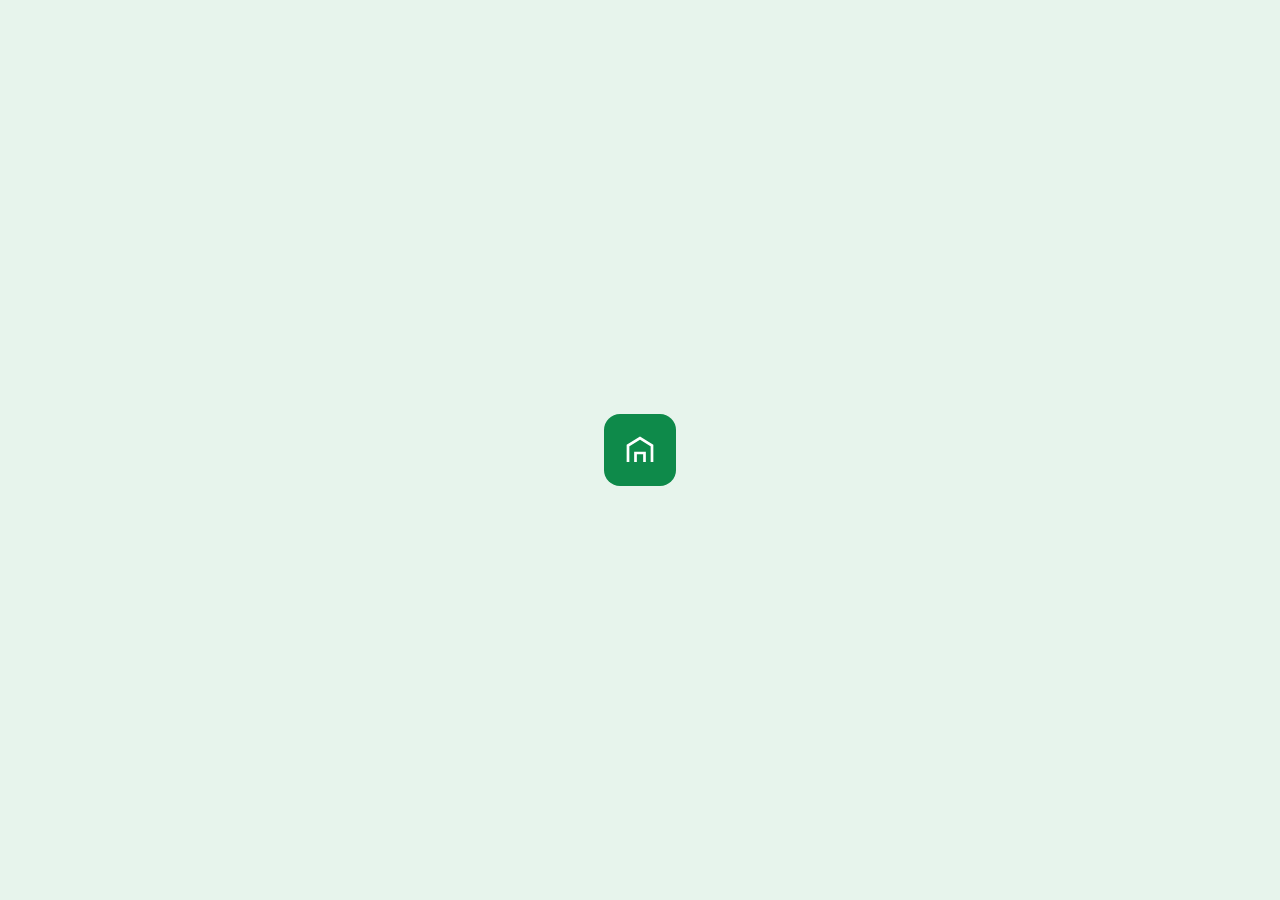
<file: frontend/desk/index.html>
<!DOCTYPE html>
<html lang="en">
<head>
    <meta charset="utf-8">
    <meta name="viewport" content="width=device-width, initial-scale=1">
    <title>Atrium</title>
    <link rel="stylesheet" href="https://fonts.googleapis.com/css2?family=Poppins:wght@400;500;600;700&display=swap">
    <link rel="stylesheet" href="app.css?v=20261101m">
</head>
<body>
    <style>
        #boot { min-height: 100vh; display: grid; place-items: center; background: #e7f4ec; margin: 0; }
        #boot > * { grid-area: 1 / 1; }
        #boot-mark, #boot-logo { width: 72px; height: 72px; border-radius: 16px; }
        #boot-mark { background: #0E8A4A; color: #fff; display: grid; place-items: center; }
        #boot-logo { object-fit: cover; }
        #boot-mark[hidden], #boot-logo[hidden] { display: none !important; }
    </style>
    <div id="boot">
        <span id="boot-mark">
            <svg width="36" height="36" viewBox="0 0 24 24" fill="none" stroke="currentColor" stroke-width="1.8" aria-hidden="true"><path d="M4 20V9l8-5 8 5v11"/><path d="M9 20v-6h6v6"/></svg>
        </span>
        <img id="boot-logo" alt="" hidden>
    </div>
    <div id="root"></div>
    <script>
        window.__atriumBoot = new Promise(function (resolve) {
            var finished = false;
            function finish() {
                if (!finished) {
                    finished = true;
                    resolve();
                }
            }
            setTimeout(finish, 4000);
            var token = localStorage.getItem('atrium-token');
            if (!token) {
                finish();
                return;
            }
            var logoUrl = new URL('../api/v1/company/logo', location.href);
            fetch(logoUrl, { headers: { Authorization: 'Bearer ' + token } })
                .then(function (response) { return response.ok ? response.blob() : null; })
                .then(function (blob) {
                    if (!blob) return;
                    var img = document.getElementById('boot-logo');
                    var mark = document.getElementById('boot-mark');
                    window.__atriumLogo = URL.createObjectURL(blob);
                    if (mark) mark.hidden = true;
                    if (img) {
                        img.src = window.__atriumLogo;
                        img.hidden = false;
                    }
                })
                .catch(function () {})
                .finally(finish);
        });
    </script>
    <script type="module" src="app.js?v=20261101m"></script>
</body>
</html>
</file>
<file: frontend/desk/app.css>
.master-form { display: flex; gap: 8px; margin: 0 0 16px; align-items: center; flex-wrap: wrap; }
.master-form input { min-width: 240px; }
.hint { display: block; margin-top: 4px; color: #667085; font-size: 12px; }
:root {
    --ink: #102018;
    --muted: #5c6b63;
    --line: #d5e4db;
    --surface: #fff;
    --bg: #e7f4ec;
    --primary: #0E8A4A;
    --primary-soft: #C8F5DC;
    --success: #059669;
    --success-soft: #D1FAE5;
    --warning: #F59E0B;
    --warning-soft: #FEF3C7;
    --danger: #E11D48;
    --danger-soft: #FFE4E6;
    --info: #2563EB;
    --info-soft: #DBEAFE;
    --violet: #7C3AED;
}
* { box-sizing: border-box; }
body { margin: 0; font-family: Poppins, "Segoe UI", sans-serif; font-size: 14px; line-height: 1.5; color: var(--ink); background: var(--bg); }
button, input, textarea, select { font: inherit; }
button { cursor: pointer; }
h1, h2, h3, p { margin: 0; }
.login-split { min-height: 100vh; display: grid; grid-template-columns: 1.1fr .9fr; }
.login-hero { background: linear-gradient(160deg, #1F6B4A, #143D2C); color: #fff; display: flex; flex-direction: column; justify-content: flex-end; padding: 56px; }
.login-hero h1 { font-size: 36px; font-weight: 600; margin: 8px 0; color: #fff; }
.login-hero p { max-width: 36ch; color: rgba(255,255,255,.8); }
.login { display: grid; place-items: center; padding: 32px; background: var(--bg); }
.card { width: min(420px, 100%); background: var(--surface); border-radius: 8px; padding: 28px; box-shadow: 0 1px 2px rgba(56, 65, 74, .15); }
.stack { display: flex; flex-direction: column; gap: 12px; }
label { display: flex; flex-direction: column; gap: 6px; font-size: 13px; color: var(--muted); }
input, textarea, select { border: 1px solid var(--line); border-radius: 4px; padding: 10px 12px; background: #fff; color: var(--ink); }
textarea { min-height: 160px; font-family: ui-monospace, Consolas, monospace; font-size: 12px; }
.primary, .ghost, .danger { border-radius: 4px; padding: 8px 14px; border: 1px solid transparent; }
.primary { background: var(--primary); color: #fff; }
.ghost { background: #fff; border-color: var(--line); color: var(--ink); }
.danger { background: #d12b3a; color: #fff; border-color: #d12b3a; }
.error { color: var(--danger); font-size: 13px; }
.ok-line { color: #1F6B4A; font-size: 13px; }
.shell { display: grid; grid-template-columns: 260px 1fr; min-height: 100vh; }
.sidebar { background: #fff; border-right: 1px solid #e6ebe6; position: sticky; top: 0; height: 100vh; display: flex; flex-direction: column; overflow: hidden; }
.nav-scroll { flex: 1; overflow: auto; padding: 14px 12px 8px; }
.nav-group { margin: 0 0 16px; }
.sidebar .nav-pin, .sidebar .sign-out { flex: none; margin: 0; border: 0; border-top: 1px solid #eef1f6; border-radius: 0; min-height: 48px; background: #fff; color: #111; font-weight: 600; }
.sidebar .sign-out { min-height: 52px; }
.brand { display: flex; gap: 12px; align-items: center; padding: 18px 16px; border-bottom: 1px solid #eef1f6; flex: none; }
.brand-mark, .brand-logo { width: 36px; height: 36px; border-radius: 8px; object-fit: cover; flex: none; }
.brand-mark { background: var(--primary); color: #fff; display: grid; place-items: center; font-weight: 700; font-size: 16px; }
.brand strong { display: block; font-size: 16px; line-height: 1.2; }
.brand em { color: var(--primary); font-style: normal; font-size: 13px; }
.nav-label { margin: 0 10px 6px; font-size: 11px; letter-spacing: .08em; text-transform: uppercase; color: var(--primary); font-weight: 700; }
.sidebar button { width: 100%; text-align: left; background: transparent; color: #111; border: 0; border-radius: 8px; min-height: 38px; padding: 8px 12px; display: flex; gap: 8px; align-items: center; }
.sidebar button.active { background: #E6F2EB; color: var(--primary); font-weight: 650; box-shadow: inset 3px 0 0 var(--primary); }
.sidebar button:hover { background: #f3f6f9; }
.sidebar button.active:hover { background: var(--primary-soft); }
.workspace { min-width: 0; display: flex; flex-direction: column; }
.topbar { height: 70px; background: #fff; border-bottom: 1px solid var(--line); display: flex; align-items: center; justify-content: space-between; padding: 0 24px; position: sticky; top: 0; z-index: 2; }
.crumb { color: var(--muted); font-size: 12px; margin-bottom: 2px; }
.topbar h1 { font-size: 16px; font-weight: 600; }
.top-tools { display: flex; align-items: center; gap: 12px; }
.search { width: 220px; background: #f3f6f9; border-color: transparent; border-radius: 20px; }
.icon-btn { width: 36px; height: 36px; border-radius: 50%; border: 0; background: #f3f6f9; color: var(--ink); position: relative; }
.dot { position: absolute; top: 7px; right: 7px; width: 7px; height: 7px; border-radius: 50%; background: var(--danger); }
.user-pill { display: flex; align-items: center; gap: 8px; }
.user-pill em { display: block; color: var(--muted); font-style: normal; font-size: 12px; }
.avatar, .avatar.sm { width: 36px; height: 36px; border-radius: 50%; background: var(--primary-soft); color: var(--primary); display: grid; place-items: center; font-weight: 600; }
.avatar.sm { width: 28px; height: 28px; font-size: 12px; }
.main { padding: 24px; }
.page-head { display: flex; justify-content: space-between; gap: 12px; align-items: flex-end; margin-bottom: 16px; }
.lede { margin: 6px 0 0; color: var(--muted); font-size: 13px; }
.stats { display: grid; grid-template-columns: repeat(4, minmax(0, 1fr)); gap: 16px; margin-bottom: 16px; }
.stat, .panel { background: #fff; border-radius: 4px; box-shadow: 0 1px 2px rgba(56, 65, 74, .15); }
.stat { display: flex; gap: 14px; align-items: flex-start; padding: 18px; }
.stat-icon { width: 42px; height: 42px; border-radius: 8px; display: grid; place-items: center; flex: none; }
.stat-icon.primary { background: var(--primary-soft); color: var(--primary); }
.stat-icon.success { background: var(--success-soft); color: var(--success); }
.stat-icon.warning { background: var(--warning-soft); color: #c48a12; }
.stat-icon.info { background: var(--info-soft); color: var(--info); }
.stat-label { color: var(--muted); font-size: 12px; letter-spacing: .04em; text-transform: uppercase; font-weight: 500; }
.stat h3 { font-size: 24px; margin: 6px 0; font-weight: 600; }
.badge { display: inline-flex; align-items: center; border-radius: 4px; padding: 2px 6px; font-size: 11px; font-weight: 600; }
.badge.up { background: var(--success-soft); color: var(--success); }
.badge.down { background: var(--danger-soft); color: var(--danger); }
.badge.soft { background: var(--primary-soft); color: var(--primary); }
.stat small, .muted { color: var(--muted); font-size: 12px; }
.dash-split { display: grid; grid-template-columns: 1.7fr .9fr; gap: 16px; margin-bottom: 16px; }
.panel { padding: 18px 18px 8px; }
.panel-head { display: flex; justify-content: space-between; align-items: center; gap: 12px; margin-bottom: 12px; }
.panel-head h2 { font-size: 15px; font-weight: 600; }
.tabs { display: flex; gap: 6px; }
.tabs span { background: #f3f6f9; color: var(--muted); border-radius: 4px; padding: 3px 8px; font-size: 11px; font-weight: 600; }
.tabs span.on { background: var(--primary); color: #fff; }
.balance-row { display: grid; grid-template-columns: 1fr auto auto; gap: 12px; align-items: center; padding: 12px 0; border-top: 1px solid var(--line); font-size: 13px; }
.balance-row button { border: 0; background: transparent; color: var(--primary); font-weight: 600; }
.area { width: 100%; height: auto; display: block; }
.rate { display: grid; place-items: center; padding: 12px 0 20px; }
.rate svg { width: 160px; }
.rate text { font-family: Poppins, sans-serif; }
.table-card { padding-bottom: 0; overflow: auto; max-height: 440px; }
table, .grid-table { width: 100%; border-collapse: separate; border-spacing: 0; font-size: 13px; }
th, td { text-align: left; padding: 12px 14px; border-bottom: 1px solid var(--line); vertical-align: middle; }
th { color: #495057; font-size: 11px; font-weight: 600; letter-spacing: .04em; text-transform: uppercase; background: #f3f6f9; position: sticky; top: 0; z-index: 1; }
tr.active, tr.picked { background: #eef2fb; }
tr:hover td { background: #f8f9fc; }
.sheet { padding: 0; overflow: hidden; }
.sheet .panel-head { margin: 0; padding: 14px 16px; border-bottom: 1px solid var(--line); }
.sheet .lede { margin-top: 4px; }
.check { width: 46px; text-align: center; }
.check input { width: 16px; height: 16px; accent-color: var(--primary); }
.filters { display: flex; flex-wrap: wrap; gap: 8px; align-items: center; padding: 12px 16px; border-bottom: 1px solid var(--line); background: #fafbfc; }
.filters input, .filters select { width: auto; min-width: 140px; background: #fff; }
.filters .grow { flex: 1; min-width: 180px; }
.bulk { display: flex; align-items: center; gap: 8px; padding: 10px 16px; background: #eef2fb; border-bottom: 1px solid #d9e1f5; font-size: 13px; }
.bulk span { margin-right: auto; font-weight: 600; }
.who { display: flex; align-items: center; gap: 8px; }
.deal { display: flex; justify-content: space-between; gap: 12px; padding: 12px 0; border-top: 1px solid var(--line); }
.deal strong { display: block; }
.task { display: flex; gap: 10px; padding: 12px 0; border-top: 1px solid var(--line); }
.task i { width: 8px; height: 8px; border-radius: 50%; background: var(--warning); margin-top: 6px; flex: none; }
.bars { display: flex; flex-direction: column; gap: 10px; padding-bottom: 12px; }
.bar-line { display: grid; grid-template-columns: 110px 1fr auto; gap: 8px; align-items: center; font-size: 13px; }
.track { height: 6px; background: #f3f6f9; border-radius: 99px; }
.track b { display: block; height: 100%; border-radius: 99px; background: var(--primary); }
.kpis, .grid { display: grid; gap: 16px; }
.grid { grid-template-columns: 280px 1fr; align-items: start; }
.list { display: flex; flex-direction: column; gap: 4px; max-height: calc(100vh - 180px); overflow: auto; }
.list button { text-align: left; }
.list button small { display: block; color: var(--muted); font-weight: 400; }
.method { font-size: 11px; font-weight: 700; color: var(--primary); }
pre { white-space: pre-wrap; word-break: break-word; background: #212529; color: #f3f6f9; border-radius: 4px; padding: 12px; font-size: 12px; }
.row-actions { display: flex; gap: 8px; flex-wrap: wrap; margin: 12px 0; }
td.row-actions { margin: 0; align-items: center; }
.toolbar { display: flex; flex-wrap: wrap; gap: 10px; align-items: center; margin: 0 0 16px; }
.module-list { display: flex; flex-direction: column; }
.modal-card { width: min(760px, 100%); max-height: 88vh; overflow: auto; }
.confirm-card { width: min(440px, 100%); }
.confirm-card .form-grid { grid-template-columns: 1fr; }
.dosix { display: grid; grid-template-columns: 340px minmax(0, 1fr); gap: 16px; align-items: start; }
.dosix-main { display: grid; grid-template-columns: repeat(12, minmax(0, 1fr)); gap: 16px; min-width: 0; }
.span-7 { grid-column: span 7; }
.span-5 { grid-column: span 5; }
.span-12 { grid-column: span 12; }
.span-8 { grid-column: span 8; }
.span-4 { grid-column: span 4; }
.schedule { position: sticky; top: 86px; max-height: calc(100vh - 110px); overflow: auto; }
.day-strip { display: flex; gap: 8px; overflow: auto; padding-bottom: 8px; }
.day-chip { min-width: 46px; border: 1px solid #eef0f2; background: #f3f6f9; border-radius: 6px; padding: 8px 6px; text-align: center; color: var(--ink); }
.day-chip strong { display: block; font-size: 14px; }
.day-chip span { display: block; font-size: 11px; color: var(--muted); }
.day-chip.on { background: var(--primary); border-color: var(--primary); color: #fff; }
.day-chip.on span { color: rgba(255,255,255,.75); }
.agenda-count { font-size: 15px; font-weight: 600; margin: 12px 0 14px; }
.timeline { list-style: none; margin: 0; padding: 0 0 8px; }
.timeline li { position: relative; padding: 0 0 16px 28px; }
.timeline li::before { content: ""; position: absolute; left: 6px; top: 14px; bottom: 0; width: 2px; background: #d7def8; }
.timeline li:last-child::before { display: none; }
.timeline .node { position: absolute; left: 0; top: 2px; width: 14px; height: 14px; border-radius: 50%; border: 2px solid #b7c0ea; background: #fff; z-index: 1; }
.when { margin: 0 0 8px; color: var(--muted); font-size: 12px; }
.slot-card, .slot-empty { border: 1px solid #eef0f3; border-radius: 8px; background: #fff; }
.slot-card { display: flex; gap: 12px; align-items: center; padding: 10px 12px; }
.slot-card strong { display: block; font-size: 14px; font-weight: 600; }
.slot-card .muted { margin-top: 2px; }
.slot-empty { min-height: 72px; display: grid; place-items: center; color: var(--muted); font-size: 14px; }
.slot-avatar { width: 40px; height: 40px; border-radius: 50%; display: grid; place-items: center; font-size: 12px; font-weight: 600; flex: none; }
.slot-avatar.info { background: #e5f4fb; color: #299cdb; }
.slot-avatar.primary { background: var(--primary-soft); color: var(--primary); }
.slot-avatar.secondary { background: #eef1f6; color: #74788d; }
.slot-avatar.success { background: var(--success-soft); color: var(--success); }
.metrics { display: grid; grid-template-columns: repeat(3, minmax(0, 1fr)); gap: 16px; }
.metric { background: #fff; border: 0; border-radius: 6px; box-shadow: 0 1px 2px rgba(56, 65, 74, .15); padding: 16px; text-align: left; color: inherit; min-width: 0; }
.metric-icon { width: 46px; height: 46px; border-radius: 6px; display: grid; place-items: center; }
.metric-icon.info { background: var(--info-soft); color: var(--info); }
.metric-icon.primary { background: var(--primary-soft); color: var(--primary); }
.metric-icon.warning { background: var(--warning-soft); color: #c48a12; }
.metric-icon.danger { background: var(--danger-soft); color: var(--danger); }
.metric-icon.secondary { background: #eef0f4; color: #6c757d; }
.metric-icon.success { background: var(--success-soft); color: var(--success); }
.metric h3 { font-size: 22px; margin: 14px 0 2px; font-weight: 600; line-height: 1.2; overflow-wrap: anywhere; }
.metric h3.compact { font-size: 16px; }
.metric p { margin: 0; color: var(--muted); font-size: 13px; }
.tall { min-height: 100%; display: flex; flex-direction: column; }
.linkish { border: 0; background: transparent; color: var(--primary); font-weight: 500; padding: 0; }
.heat { display: grid; grid-template-columns: 52px repeat(7, minmax(0, 1fr)); gap: 6px; align-items: center; padding-bottom: 8px; }
.heat-row { display: contents; }
.heat-head, .heat-label { font-size: 11px; color: var(--muted); text-align: center; }
.heat-head b { display: block; color: var(--ink); font-size: 12px; }
.heat-label { text-align: right; }
button.heat-cell { height: 22px; border-radius: 4px; border: 0; padding: 0; width: 100%; cursor: pointer; }
.heat-modal .filter-box { display: flex; flex-direction: column; max-height: calc(100vh - 48px); }
.heat-modal .filter-body { overflow-y: auto; min-height: 0; }
.heat-pop article { border: 1px solid #e6ebe6; border-radius: 8px; padding: 10px 12px; }
.heat-pop strong, .heat-pop em, .heat-pop p { display: block; }
.heat-pop em, .heat-pop p { color: var(--muted); font-style: normal; font-size: 12px; font-weight: 400; margin: 2px 0 0; }
.company-strip { display: flex; gap: 12px; align-items: center; margin: 0 0 12px; }
.company-strip img, .company-strip .brand-mark, .logo-preview { width: 48px; height: 48px; border-radius: 8px; object-fit: cover; }
.logo-preview { width: 72px; height: 72px; border: 1px solid #c9d5cc; }
.company-strip p { margin: 2px 0 0; color: var(--muted); font-size: 13px; font-weight: 400; }
.form-grid .company-strip { grid-column: span 2; margin: 0; }
.heat-note { padding-bottom: 12px; }
.pager { display: flex; justify-content: space-between; align-items: center; gap: 12px; padding: 8px 0 12px; }
.pager div { display: flex; gap: 6px; }
.pager .on { background: var(--primary); color: #fff; border-color: var(--primary); }
.pipe { margin-bottom: 14px; }
.pipe div { display: flex; justify-content: space-between; font-size: 13px; margin-bottom: 6px; }
.track b.primary { background: var(--primary); }
.track b.warning { background: var(--warning); }
.track b.success { background: var(--success); }
.person, .stock { display: flex; align-items: center; gap: 10px; padding: 8px 0; border-top: 1px solid var(--line); min-width: 0; }
.person div { min-width: 0; flex: 1; }
.person strong, .person p, .stock span { overflow: hidden; text-overflow: ellipsis; white-space: nowrap; }
.person p { margin: 0; }
.person .badge { margin-left: auto; flex: none; }
.chip { width: 28px; height: 28px; border-radius: 50%; display: grid; place-items: center; color: #fff; font-size: 12px; font-weight: 600; flex: none; }
.chip.danger { background: var(--danger); }
.chip.primary { background: var(--primary); }
.chip.warning { background: var(--warning); color: #3d2e08; }
.chip.info { background: var(--info); }
.chip.success { background: var(--success); }
.chip.secondary { background: #878a99; }
.stock span { flex: 1; }
.reports { display: flex; flex-direction: column; gap: 12px; }
.page-head h2 { font-size: 18px; font-weight: 600; }
.filter { width: 220px; background: #f3f6f9; border-color: transparent; border-radius: 20px; }
.report-tables { display: flex; flex-direction: column; gap: 16px; }
.pie-wrap { display: flex; gap: 16px; align-items: center; padding-bottom: 8px; }
.pie { width: 150px; height: 150px; flex: none; }
.pie-wrap ul { list-style: none; margin: 0; padding: 0; flex: 1; display: flex; flex-direction: column; gap: 6px; font-size: 13px; }
.pie-wrap li { display: flex; gap: 8px; align-items: center; }
.pie-wrap i { width: 8px; height: 8px; border-radius: 50%; flex: none; }
.pie-wrap strong { margin-left: auto; }
.funnel { display: flex; flex-direction: column; align-items: center; gap: 8px; padding-bottom: 12px; }
.funnel-step { width: 100%; display: flex; justify-content: center; }
.funnel-step span { color: #fff; border-radius: 4px; padding: 8px 12px; font-size: 13px; display: flex; justify-content: space-between; gap: 12px; }
.status-funnel { list-style: none; margin: 0; padding: 0 0 8px; display: flex; flex-direction: column; gap: 10px; }
.status-funnel li { display: grid; grid-template-columns: minmax(92px, 1.15fr) minmax(72px, 1.3fr) auto; gap: 8px; align-items: center; min-width: 0; }
.status-funnel span { font-size: 13px; line-height: 1.3; overflow: hidden; text-overflow: ellipsis; white-space: nowrap; }
.status-funnel b { display: block; height: 10px; border-radius: 99px; background: #e7eee9; overflow: hidden; }
.status-funnel i { display: block; height: 100%; border-radius: 99px; background: #1F6B4A; }
.status-funnel i.stop { background: #f06548; }
.status-funnel strong { font-size: 13px; font-weight: 650; white-space: nowrap; text-align: right; }
.status-funnel em { margin-left: 6px; font-style: normal; font-weight: 500; font-size: 12px; color: var(--muted); }
.vbars { display: flex; align-items: flex-end; gap: 12px; min-height: 150px; overflow: auto; padding-bottom: 12px; }
.vbar { min-width: 72px; display: flex; flex-direction: column; align-items: center; justify-content: flex-end; gap: 4px; }
.vbar span { width: 28px; border-radius: 4px 4px 0 0; }
.vbar em, .vbar strong { font-style: normal; font-size: 12px; }
.vbar em { color: var(--muted); text-align: center; }
.hbars { display: flex; flex-direction: column; gap: 10px; padding-bottom: 12px; }
.hrow { display: grid; grid-template-columns: 140px 1fr; gap: 10px; align-items: center; font-size: 13px; }
.hrow div { display: flex; flex-direction: column; gap: 3px; }
.hrow b { display: block; height: 7px; border-radius: 99px; }
.glegend { display: flex; flex-wrap: wrap; gap: 12px; font-size: 12px; color: var(--muted); margin-bottom: 4px; }
.glegend i { display: inline-block; width: 8px; height: 8px; border-radius: 50%; margin-right: 4px; }
@media (max-width: 1400px) {
    .span-7, .span-5 { grid-column: span 12; }
}
@media (max-width: 1200px) {
    .stats, .dash-split, .dosix { grid-template-columns: 1fr; }
    .span-8, .span-4, .span-7, .span-5 { grid-column: span 12; }
    .schedule { position: static; max-height: 640px; }
}
@media (max-width: 900px) {
    .shell, .login-split, .stats, .dash-split, .grid, .dosix, .lead-page, .attend-layout, .site-split, .metric-grid, .chip-picks, .activity-filters { grid-template-columns: 1fr; }
    .sidebar, .schedule, .attend-today { position: static; height: auto; max-height: none; }
    .search { display: none; }
    .metrics { grid-template-columns: 1fr 1fr; }
}
.who i { width: 28px; height: 28px; border-radius: 50%; display: grid; place-items: center; color: #fff; font-style: normal; font-size: 11px; font-weight: 700; }
.form-card { background: #fff; border: 1px solid #e6ebe6; border-radius: 12px; padding: 16px; }
.form-grid { display: grid; grid-template-columns: 1fr 1fr; gap: 12px; }
.field { display: flex; flex-direction: column; gap: 6px; font-size: 13px; font-weight: 600; }
.span-2 { grid-column: span 2; }
.modal-back { position: fixed; inset: 0; z-index: 30; background: rgba(17, 24, 39, .35); display: grid; place-items: center; padding: 24px; }
.heat-modal { z-index: 80; }
.filter-box, .xcrm { background: #fff; border-radius: 12px; }
.filter-box { width: min(420px, 100%); }
.filter-box.wide { width: min(980px, 100%); }
.filter-box header, .filter-box footer { display: flex; justify-content: space-between; align-items: center; padding: 16px; }
.filter-x { border: 0; background: transparent; font-size: 22px; }
.filter-body { display: grid; gap: 12px; padding: 16px; }
.board { background: #fff; border: 1px solid #e3e8e4; border-radius: 16px; padding: 12px; }
.board-head, .board-tools, .card-head { display: flex; justify-content: space-between; gap: 12px; align-items: center; flex-wrap: wrap; }
.counts, .site-tabs, .activity-tabs, .filter-chips { display: flex; gap: 8px; flex-wrap: wrap; align-items: center; }
.counts button, .site-tabs button, .activity-tabs button, .filter-by { border: 1px solid #e3e8e4; background: #fff; border-radius: 999px; padding: 6px 10px; font-weight: 650; }
.counts button.on, .site-tabs button.on, .activity-tabs button.on { background: var(--primary); color: #fff; border-color: var(--primary); }
.filter-chip { background: var(--primary-soft); color: var(--primary); border-radius: 999px; padding: 4px 8px; font-size: 12px; font-weight: 650; }
.filter-chip button { border: 0; background: transparent; color: var(--primary); }
.board-table { width: 100%; border-collapse: collapse; background: #fff; font-size: 13px; }
.state, .tag { display: inline-block; border-radius: 999px; padding: 3px 8px; font-size: 11px; font-weight: 700; }
.state.scheduled, .tag.warn { background: #fff4df; color: #b58105; }
.state.completed, .tag.ok { background: #e5f7f3; color: #0b8f78; }
.state.overdue, .tag.stop { background: #fde8ea; color: #d12b3a; }
.state.cancelled, .tag.muted { background: #f3f4f6; color: #4b5563; }
.tag.info, .tag.blue { background: #E6F2EB; color: #1F6B4A; }
.xcrm { width: min(960px, 100%); max-height: 88vh; overflow: auto; padding: 28px 32px 20px; }
.xcrm.narrow { width: min(640px, 100%); }
.xcrm-grid { display: grid; grid-template-columns: 1fr 1fr; gap: 0 32px; }
.xcrm-row { display: grid; grid-template-columns: 140px 1fr; gap: 12px; align-items: center; margin-bottom: 14px; }
.xcrm-row > span { text-align: right; font-size: 13px; font-weight: 600; }
.xcrm-row .req::after { content: " *"; color: var(--primary); }
.xcrm-row input, .xcrm-row select, .xcrm-row textarea { width: 100%; border-radius: 12px; border: 1px solid #c9d5cc; padding: 10px 12px; }
.xcrm-actions { display: flex; justify-content: center; gap: 16px; margin-top: 18px; }
.name-pair { display: grid; grid-template-columns: 88px 1fr; gap: 8px; }
.pick-list { border: 1px solid #c9d5cc; border-radius: 12px; max-height: 160px; overflow: auto; padding: 8px 10px; }
.act-done { background: var(--primary); color: #fff; border: 0; border-radius: 8px; padding: 7px 10px; }
.act-later { background: #fff; border: 1px solid #e5e7eb; border-radius: 8px; padding: 7px 10px; margin-left: 6px; }
.lead-page { display: grid; grid-template-columns: 220px 1fr; gap: 16px; }
.lead-side button { display: block; width: 100%; text-align: left; border: 0; background: transparent; border-radius: 8px; padding: 10px 12px; }
.lead-side button.on { background: var(--primary-soft); color: var(--primary); font-weight: 700; }
.lead-card { background: #fff; border: 1px solid #e6ebe6; border-radius: 12px; padding: 16px; margin-bottom: 12px; }
.lead-head { display: flex; gap: 12px; align-items: center; }
.lead-avatar { width: 48px; height: 48px; border-radius: 50%; background: var(--primary-soft); color: var(--primary); display: grid; place-items: center; font-weight: 700; }
.fact { display: grid; grid-template-columns: 160px 1fr; gap: 8px; padding: 8px 0; border-bottom: 1px solid #f3f1ed; }
.sites { display: grid; gap: 14px; }
.site-tools { display: flex; flex-wrap: wrap; gap: 10px; align-items: center; background: #fff; border: 1px solid #e6ebe6; border-radius: 12px; padding: 12px; }
.site-tools label { flex-direction: row; align-items: center; font-weight: 700; font-size: 12px; }
.site-tools select, .site-search { width: auto; min-width: 180px; border-radius: 12px; border: 1px solid #c9d5cc; }
.panel-card { background: #fff; border: 1px solid #e6ebe6; border-radius: 12px; padding: 16px; }
.metric-grid { display: grid; grid-template-columns: repeat(4, minmax(0, 1fr)); gap: 12px; }
.metric-tile { background: #fff; border: 1px solid #e6ebe6; border-top: 3px solid var(--primary); border-radius: 10px; padding: 14px; }
.metric-tile b { display: block; font-size: 28px; margin: 6px 0; }
.avail-count { font-size: 40px; font-weight: 700; color: var(--primary); }
.stack-bar { display: flex; height: 14px; border-radius: 8px; overflow: hidden; background: #eef1f6; }
.stack-bar span { display: block; height: 100%; }
.site-split { display: grid; grid-template-columns: 1.2fr .8fr; gap: 12px; }
.donut { width: 180px; height: 180px; }
.attend-layout { display: grid; grid-template-columns: minmax(0, 1fr) 300px; gap: 14px; align-items: start; }
.attend-name { text-align: left !important; min-width: 140px; position: sticky; left: 0; background: #fff; }
.attend-name strong, .attend-name em { display: block; }
.attend-name em { color: #6b7280; font-style: normal; font-size: 12px; }
.today-col { background: #E6F2EB; }
.day-mark { width: 28px; height: 26px; border: 0; border-radius: 6px; font-size: 11px; font-weight: 700; background: transparent; }
.day-mark.ok { background: #e5f7f3; color: #0b8f78; }
.day-mark.warn { background: #fff4df; color: #b58105; }
.day-mark.info { background: #E6F2EB; color: #1F6B4A; }
.day-mark.stop { background: #fde8ea; color: #d12b3a; }
.attend-today { position: sticky; top: 86px; max-height: calc(100vh - 120px); overflow: auto; }
.attend-person { display: grid; grid-template-columns: 36px 1fr auto; gap: 10px; align-items: center; padding: 10px 0; border-bottom: 1px solid #eef1f6; }
.attend-person strong, .attend-person em, .attend-person small { display: block; }
.attend-person em, .attend-person small { color: #6b7280; font-style: normal; font-size: 13px; }
.map-pick { height: 220px; border: 1px solid #c9d5cc; border-radius: 12px; }
.map-pick img { max-width: none; }
.place-list { display: grid; gap: 8px; }
.place-card { display: flex; flex-wrap: wrap; gap: 8px; align-items: center; text-align: left; border: 1px solid #c9d5cc; border-radius: 12px; padding: 10px 12px; background: #fff; }
.place-card.on { border-color: #1F6B4A; background: #E6F2EB; }
.place-card strong, .place-card span, .place-card em { display: block; }
.place-card em { color: #6b7280; font-style: normal; font-size: 12px; }

h1 { font-size: 20px; font-weight: 600; line-height: 1.3; }
h2 { font-size: 16px; font-weight: 600; line-height: 1.35; }
h3 { font-size: 15px; font-weight: 600; line-height: 1.35; }
.card h1 { font-size: 22px; }
.login-hero h1 { font-size: 32px; line-height: 1.2; }
.topbar h1 { font-size: 18px; display: flex; align-items: center; gap: 10px; }
.title-help { width: 28px; height: 28px; flex: none; }
.push-guide { max-height: 88vh; display: flex; flex-direction: column; }
.push-guide .filter-body { overflow: auto; min-height: 0; }
.push-guide h3 { margin: 8px 0 0; font-size: 15px; }
.push-guide p, .push-guide li { margin: 0; color: #374151; font-size: 14px; line-height: 1.5; font-weight: 400; }
.push-guide ul { margin: 0; padding-left: 18px; display: grid; gap: 8px; }
.push-guide strong { font-weight: 650; color: #143D2C; }
.crumb, .lede, .muted, .user-pill em, .when, .stat small { font-size: 13px; }
.sidebar button, .list button, .primary, .ghost, input, select, textarea { font-size: 14px; }
.nav-label { font-size: 12px; margin: 0 12px 8px; }
.nav-group { margin: 0 0 18px; }
.sidebar button { min-height: 40px; padding: 8px 12px; }
.main { padding: 20px 24px 32px; }
.panel, .panel-card, .lead-card, .form-card, .board, .metric, .stat { padding: 18px 20px; }
.panel-head, .board-head, .board-tools, .card-head { padding: 0 0 16px; margin: 0 0 8px; gap: 12px; }
.panel-head h2, .panel-card h3, .card-head h3 { font-size: 16px; }
.sites, .reports, .report-tables { gap: 18px; }
.stats, .metrics, .metric-grid, .dash-split, .dosix-main { gap: 16px; }
table, .grid-table, .board-table { font-size: 14px; }
th { font-size: 12px; color: #374151; letter-spacing: .03em; padding: 12px 14px; }
td { padding: 13px 14px; }
.table-card { max-height: calc(100vh - 220px); }
.site-tools { padding: 14px 16px; gap: 12px; }
.site-tools label { font-size: 14px; font-weight: 600; letter-spacing: 0; text-transform: none; }
.counts button, .site-tabs button, .activity-tabs button, .filter-by { font-size: 13px; padding: 8px 14px; }
.xcrm { padding: 24px 28px 20px; }
.xcrm h2 { font-size: 18px; margin-bottom: 8px; }
.xcrm-row { margin-bottom: 16px; }
.xcrm-row > span, .field, label { font-size: 14px; }
.fact { font-size: 14px; padding: 10px 0; }
.metric h3, .stat h3, .metric-tile b { font-size: 22px; line-height: 1.2; }
.metric p, .metric-tile em, .panel-card > p { font-size: 13px; line-height: 1.45; }
.avail-count { font-size: 32px; }
.list button { padding: 10px 12px; border-radius: 8px; }
.attend-sheet .board-table th, .attend-sheet .board-table td { font-size: 12px; padding: 8px 4px; }
.day-mark { font-size: 12px; }
.report-tabs { display: flex; flex-wrap: wrap; gap: 8px; }
.report-tabs button { border: 1px solid #d5e0d8; background: #fff; color: #374151; border-radius: 999px; padding: 8px 14px; font-size: 13px; font-weight: 600; }
.report-tabs button.on { background: var(--primary); color: #fff; border-color: var(--primary); }
.report-sheet.panel { padding: 0; overflow: hidden; }
.report-sheet .panel-head { padding: 16px 16px 12px; margin: 0; }
.report-sheet .filters { display: grid; grid-template-columns: repeat(auto-fill, minmax(180px, 1fr)); gap: 12px 14px; align-items: end; padding: 14px 16px; }
.report-sheet .filters label { display: flex; flex-direction: column; gap: 6px; min-width: 0; font-size: 12px; font-weight: 600; color: #374151; }
.report-sheet .filters input, .report-sheet .filters select { width: 100%; min-width: 0; font-weight: 500; }
.report-sheet .filters .ghost { height: 40px; align-self: end; justify-self: start; }
.report-sheet .table-card { max-height: calc(100vh - 360px); }
.report-sheet .pager { padding: 12px 16px 14px; }
.pager button:disabled { opacity: .45; }
.page-size { display: flex; align-items: center; gap: 8px; margin: 0; font-size: 13px; font-weight: 600; color: #374151; }
.page-size select { width: 76px; min-width: 76px; }
th.num, td.num { text-align: right; }
.api-console { display: grid; grid-template-columns: 320px minmax(0, 1fr); gap: 16px; align-items: start; }
.api-side { background: #fff; border-radius: 8px; box-shadow: 0 1px 2px rgba(56, 65, 74, .15); display: flex; flex-direction: column; max-height: calc(100vh - 150px); overflow: hidden; }
.api-find { display: flex; gap: 8px; padding: 14px; border-bottom: 1px solid var(--line); }
.api-find input { flex: 1; min-width: 0; }
.api-groups { overflow: auto; padding: 8px 10px 16px; }
.api-groups .nav-label { display: flex; justify-content: space-between; align-items: center; margin: 12px 8px 6px; }
.api-groups .nav-label em { font-style: normal; font-size: 11px; color: var(--muted); letter-spacing: 0; }
.api-item { width: 100%; display: grid; grid-template-columns: 58px minmax(0, 1fr); gap: 8px; align-items: center; text-align: left; border: 0; background: transparent; border-radius: 8px; padding: 8px; color: var(--ink); }
.api-item strong { display: block; font-size: 13px; font-weight: 600; line-height: 1.3; }
.api-item small { display: block; color: var(--muted); font-size: 12px; font-weight: 400; overflow: hidden; text-overflow: ellipsis; white-space: nowrap; }
.api-item.on { background: #E6F2EB; }
.api-item:hover { background: #f4f7f5; }
.api-item.on:hover { background: #E6F2EB; }
.verb { display: inline-block; min-width: 52px; text-align: center; font-size: 11px; font-weight: 700; letter-spacing: .03em; border-radius: 4px; padding: 4px 6px; }
.verb.get { color: #0b8f78; background: #e5f7f3; }
.verb.post { color: #1F6B4A; background: #E6F2EB; }
.verb.put, .verb.patch { color: #9a6b10; background: #fff4df; }
.verb.delete { color: #d12b3a; background: #fde8ea; }
.api-work { display: flex; flex-direction: column; gap: 12px; min-width: 0; }
.api-bar { display: flex; gap: 10px; align-items: center; background: #fff; border-radius: 8px; padding: 12px 14px; box-shadow: 0 1px 2px rgba(56, 65, 74, .15); }
.api-path { flex: 1; min-width: 0; font-family: ui-monospace, Consolas, monospace; font-size: 13px; background: #f4f6f4; }
.api-perm { flex: none; font-size: 12px; font-weight: 600; color: #1F6B4A; background: #E6F2EB; border-radius: 99px; padding: 4px 10px; }
.api-split { display: grid; grid-template-columns: minmax(0, 1fr) minmax(0, 1fr); gap: 12px; }
.api-card { background: #fff; border-radius: 8px; padding: 14px 16px 16px; box-shadow: 0 1px 2px rgba(56, 65, 74, .15); min-width: 0; }
.api-card h3 { display: flex; justify-content: space-between; align-items: center; font-size: 15px; margin-bottom: 10px; }
.api-card textarea, .api-card pre { min-height: 280px; max-height: 420px; overflow: auto; margin: 0; }
.api-card pre.how { min-height: 0; max-height: 280px; white-space: pre-wrap; }
.api-card pre { background: #143D2C; color: #e7f5ee; }
.api-status { font-size: 12px; font-weight: 700; }
.api-status.ok { color: #0b8f78; }
.api-status.bad { color: #d12b3a; }
@media (max-width: 1100px) {
    .api-console, .api-split { grid-template-columns: 1fr; }
    .fact-grid { grid-template-columns: 1fr; }
    .api-side { max-height: 380px; }
}
.lead-page { align-items: start; gap: 20px; }
.lead-side { position: sticky; top: 88px; background: #fff; border: 1px solid #e6ebe6; border-radius: 12px; padding: 12px; display: flex; flex-direction: column; gap: 4px; }
.lead-side .back-link { color: var(--primary); font-weight: 650; margin-bottom: 8px; }
.lead-side button em { float: right; font-style: normal; background: #E6F2EB; color: #1F6B4A; border-radius: 999px; padding: 1px 8px; font-size: 12px; }
.lead-main { min-width: 0; display: flex; flex-direction: column; gap: 14px; }
.lead-head { background: #fff; border: 1px solid #e6ebe6; border-radius: 12px; padding: 16px 18px; }
.lead-head h2 { margin: 0; font-size: 20px; }
.lead-head p { margin: 4px 0 0; color: #6b7280; font-size: 13px; }
.lead-head .icon-plain { margin-left: auto; }
.icon-plain { border: 0; background: transparent; color: #374151; padding: 6px; border-radius: 8px; }
.icon-plain:hover { background: #E6F2EB; color: #1F6B4A; }
.lead-card h3 { margin: 4px 0 10px; }
.fact span { color: #6b7280; }
.fact > div { font-weight: 600; }
.stage-edit { color: #1F6B4A; }
.details-toggle { width: 100%; border: 1px dashed #c9d5cc; background: #fff; border-radius: 12px; padding: 12px 16px; font-weight: 650; color: #1F6B4A; text-align: left; }
.fact-grid { display: grid; grid-template-columns: 1fr 1fr; gap: 4px 28px; margin-bottom: 8px; }
.add-round { border: 0; background: #E6F2EB; color: #1F6B4A; border-radius: 999px; padding: 6px 12px; font-weight: 650; }
.add-round i { font-style: normal; margin-right: 4px; }
.project-pills { display: flex; flex-wrap: wrap; gap: 8px; }
.project-pills span { display: inline-flex; align-items: center; gap: 6px; background: #E6F2EB; color: #143D2C; border-radius: 999px; padding: 6px 10px; font-size: 13px; font-weight: 600; }
.project-pills button { border: 0; background: transparent; color: #1F6B4A; font-size: 16px; line-height: 1; }
.empty-line { color: #6b7280; margin: 8px 0 0; }
.empty-deal { display: grid; place-items: center; min-height: 88px; }
.deal-list { display: flex; flex-direction: column; gap: 10px; }
.deal-list article { display: grid; grid-template-columns: 1fr auto; gap: 4px 12px; border: 1px solid #e6ebe6; border-radius: 10px; padding: 12px 14px; }
.deal-list article p { grid-column: 1 / -1; margin: 0; color: #6b7280; font-size: 13px; }
.count-badge { font-style: normal; background: #E6F2EB; color: #1F6B4A; border-radius: 999px; padding: 2px 8px; font-size: 12px; margin-left: 6px; }
.note { border-bottom: 1px solid #eef1f6; padding: 12px 0; }
.note header { display: flex; justify-content: space-between; align-items: center; gap: 12px; }
.note header button { border: 0; background: transparent; color: #d12b3a; font-weight: 650; }
.note p { margin: 6px 0; }
.note small { color: #6b7280; }
.push-counts { display: grid; grid-template-columns: repeat(3, 1fr); gap: 12px; margin-bottom: 12px; }
.push-counts strong { font-size: 28px; color: #0E8A4A; }
.push-tabs { display: flex; gap: 8px; margin: 8px 0 12px; }
.form-actions { display: flex; gap: 8px; margin-top: 12px; }
.activity-filters { display: grid; grid-template-columns: minmax(160px, 1fr) minmax(140px, 220px) 160px 160px; gap: 12px; margin-bottom: 12px; }
.project-cover, .avail-card img { width: 160px; height: 110px; object-fit: cover; border-radius: 10px; border: 1px solid #d7e0da; }
.plot-photos { display: flex; flex-wrap: wrap; gap: 12px; }
.plot-photos figure { margin: 0; display: grid; gap: 6px; justify-items: start; }
.plot-photos img { width: 120px; height: 88px; object-fit: cover; border-radius: 8px; border: 1px solid #d7e0da; }
.push-toggles { display: flex; flex-wrap: wrap; gap: 8px; margin: 4px 0 14px; }
.push-toggles label { flex-direction: row; align-items: center; width: auto; margin: 0; padding: 8px 12px; border: 1px solid #d7e5dc; border-radius: 999px; background: #fff; color: #143D2C; font-weight: 600; font-size: 13px; cursor: pointer; }
.push-toggles label.on { background: #E6F2EB; border-color: #0E8A4A; color: #145C32; }
.push-toggles input { width: 16px; height: 16px; margin: 0; accent-color: #0E8A4A; }
.chip-picks { display: grid; grid-template-columns: 1fr 1fr; gap: 14px 16px; margin-bottom: 8px; }
.chip-select { position: relative; }
.chip-select > span { display: block; margin-bottom: 6px; font-size: 13px; font-weight: 650; color: #374151; }
.chip-box { display: flex; flex-wrap: wrap; gap: 6px; align-items: center; min-height: 44px; border: 1px solid #d7e5dc; border-radius: 10px; padding: 6px; background: #fff; cursor: text; }
.chip-box input { flex: 1; min-width: 120px; border: 0; padding: 4px 6px; background: transparent; }
.chip-box input:focus { outline: none; }
.pick-chip { display: inline-flex; align-items: center; gap: 6px; border: 0; background: #E6F2EB; color: #143D2C; border-radius: 999px; padding: 4px 8px 4px 10px; font-size: 13px; font-weight: 600; }
.pick-chip i { font-style: normal; color: #1F6B4A; font-size: 16px; line-height: 1; }
.chip-menu { position: absolute; z-index: 8; left: 0; right: 0; top: calc(100% + 4px); max-height: 220px; overflow: auto; background: #fff; border: 1px solid #d7e5dc; border-radius: 10px; box-shadow: 0 8px 24px rgba(20, 61, 44, .12); padding: 4px; }
.chip-menu button { display: block; width: 100%; text-align: left; border: 0; background: transparent; border-radius: 8px; padding: 8px 10px; }
.chip-menu button:hover { background: #E6F2EB; }
.chip-menu .empty-line { padding: 8px 10px; }
.note-box { display: flex; flex-direction: column; gap: 8px; margin-top: 16px; padding-top: 12px; border-top: 1px solid #e6ebe6; }
.note-box input, .note-box textarea { width: 100%; border: 1px solid #c9d5cc; border-radius: 10px; padding: 10px 12px; }
.note-box div { display: flex; justify-content: flex-end; gap: 8px; }
.add-menu { position: relative; }
.menu-pop { position: absolute; right: 0; top: 36px; background: #fff; border: 1px solid #e6ebe6; border-radius: 10px; box-shadow: 0 8px 24px rgba(20, 61, 44, .12); min-width: 160px; z-index: 5; padding: 6px; }
.menu-pop button { display: block; width: 100%; text-align: left; border: 0; background: transparent; border-radius: 8px; padding: 8px 10px; }
.menu-pop button:hover { background: #E6F2EB; }
.activity-tabs { margin-bottom: 12px; }
.activity-tabs button { display: inline-flex; align-items: center; gap: 8px; }
.activity-tabs button em { float: none; font-style: normal; min-width: 22px; height: 20px; padding: 0 7px; display: inline-grid; place-items: center; background: #E6F2EB; color: #1F6B4A; border-radius: 999px; font-size: 12px; line-height: 1; }
.activity-tabs button.on em { background: #fff; color: #1F6B4A; }
.lead-side button { display: flex; align-items: center; justify-content: space-between; gap: 8px; }
.lead-side .back-link { justify-content: flex-start; }
.lead-side button em { float: none; flex: none; }
.filter-by { display: inline-flex; align-items: center; justify-content: center; gap: 8px; height: 36px; padding: 0 14px; line-height: 1; white-space: nowrap; }
.filter-by svg { display: block; width: 16px; height: 16px; flex: none; }
.board-tools { align-items: center; }
.board-search { display: flex; align-items: center; gap: 10px; margin-left: auto; }
.board-search input { width: 220px; }
.board-search span { white-space: nowrap; color: #6b7280; font-size: 13px; font-weight: 600; }
.filter-chip { display: inline-flex; align-items: center; gap: 6px; }
.filter-chip button { display: inline-grid; place-items: center; width: 16px; height: 16px; padding: 0; line-height: 1; }
input.locked { background: #f4f6f4; color: #111; }
.site-stack { display: flex; flex-direction: column; gap: 16px; }
.sites h3, .site-title { font-size: 16px; font-weight: 600; line-height: 1.35; }
.site-title { margin: 0 0 12px; }
.avail-card { display: flex; justify-content: space-between; align-items: flex-start; gap: 24px; }
.avail-card > div:first-child { min-width: 0; }
.avail-card strong { display: block; font-size: 16px; font-weight: 600; }
.avail-card > div > p { margin: 4px 0 12px; font-size: 13px; color: #6b7280; }
.facing-pills { display: flex; flex-wrap: wrap; gap: 10px; }
.facing-pills > div { min-width: 108px; padding: 10px 12px; background: #f4f6f4; border: 1px solid #e6ebe6; border-radius: 10px; }
.facing-pills b { display: block; font-size: 12px; font-weight: 600; color: #6b7280; letter-spacing: 0; }
.facing-pills strong { margin-top: 2px; font-size: 18px; font-weight: 650; line-height: 1.2; }
.facing-pills em { display: block; margin-top: 2px; font-style: normal; font-size: 12px; color: #6b7280; }
.avail-count { display: flex; flex-direction: column; align-items: flex-end; gap: 4px; font-size: 32px; font-weight: 700; line-height: 1; color: var(--primary); }
.avail-count span { font-size: 13px; font-weight: 600; line-height: 1.3; color: #6b7280; }
.metric-tile { min-width: 0; }
.metric-tile span { display: block; font-size: 13px; font-weight: 600; line-height: 1.35; color: #374151; }
.metric-tile em { font-style: normal; }
.overview-line, .bar-project { display: grid; grid-template-columns: minmax(140px, 200px) minmax(0, 1fr) auto; gap: 12px; align-items: center; margin: 12px 0; font-size: 14px; }
.overview-line strong, .bar-project > span { font-size: 14px; font-weight: 600; }
.overview-line > b, .bar-project > b { font-size: 14px; font-weight: 700; min-width: 2ch; text-align: right; }
.legend { display: flex; flex-wrap: wrap; gap: 8px 14px; margin-top: 14px; font-size: 13px; color: #374151; }
.legend span { display: inline-flex; align-items: center; gap: 6px; }
.legend i { width: 10px; height: 10px; border-radius: 50%; flex: none; }
.donut-card { align-items: flex-start; }
.sites .panel-card > p { margin: 0 0 12px; }
.notice-page { display: flex; flex-direction: column; gap: 16px; }
.notice-page .site-tabs button { display: inline-flex; align-items: center; gap: 8px; }
.notice-page .site-tabs em { font-style: normal; min-width: 22px; height: 20px; padding: 0 7px; display: inline-grid; place-items: center; background: #E6F2EB; color: #1F6B4A; border-radius: 999px; font-size: 12px; }
.notice-page .site-tabs button.on em { background: #fff; color: #1F6B4A; }
.notice-list { display: flex; flex-direction: column; }
.notice-list .note.read { opacity: .65; }
.lead-head .ghost { margin-left: auto; }
.act { width: 36px; height: 36px; border: 0; border-radius: 10px; padding: 0; display: inline-grid; place-items: center; color: #fff; box-shadow: 0 2px 0 rgba(16, 32, 24, .18); flex: none; }
.act svg { width: 18px; height: 18px; display: block; }
.act-edit { background: #2563EB; }
.act-edit:hover { background: #1D4ED8; }
.act-delete { background: #E11D48; }
.act-delete:hover { background: #BE123C; }
.act-update { background: #F59E0B; color: #1a1203; }
.act-update:hover { background: #D97706; }
.act-view { background: #0F766E; }
.act-view:hover { background: #115E59; }
.board-table .view-col { position: sticky; right: 0; z-index: 2; background: #fff; white-space: nowrap; width: 1%; box-shadow: -8px 0 12px rgba(15, 23, 42, .06); }
.board-table th.view-col { z-index: 3; background: #0E8A4A; }
.board-table tr:hover td.view-col { background: #E8F8EF; }
.record-sheet { width: min(640px, 100%); display: flex; flex-direction: column; max-height: calc(100vh - 48px); }
.record-sheet .filter-body { overflow-y: auto; min-height: 0; }
.deal-tools { display: inline-flex; align-items: center; gap: 8px; }
.act-wide { width: auto; height: 36px; display: inline-flex; align-items: center; gap: 8px; padding: 0 12px; font-weight: 700; }
.act-wide span { font-size: 13px; line-height: 1; }
.lead-head .act { margin-left: auto; }
.fact .act { width: 32px; height: 32px; }
.note header .act { width: 32px; height: 32px; }
.primary { background: linear-gradient(180deg, #16A34A, #0B7A40); font-weight: 700; box-shadow: 0 2px 0 #065F32; }
button.primary:disabled, button.danger:disabled { opacity: .55; cursor: wait; }
.primary:hover { filter: brightness(1.06); }
.danger { background: #E11D48; border-color: #E11D48; font-weight: 700; box-shadow: 0 2px 0 #9F1239; }
.login-hero { background: linear-gradient(150deg, #14B86A 0%, #0B7A40 46%, #0C4A6E 100%); }
.topbar { border-bottom: 3px solid #0E8A4A; }
.nav-group:nth-child(1) .nav-label { color: #0E8A4A; }
.nav-group:nth-child(2) .nav-label { color: #2563EB; }
.nav-group:nth-child(3) .nav-label { color: #D97706; }
.nav-group:nth-child(4) .nav-label { color: #7C3AED; }
.nav-group:nth-child(5) .nav-label { color: #0E8A4A; }
.nav-group:nth-child(6) .nav-label { color: #2563EB; }
.nav-group:nth-child(7) .nav-label { color: #D97706; }
.sidebar button.active, .sidebar button.active:hover { background: #0E8A4A; color: #fff; box-shadow: inset 4px 0 0 #F59E0B; }
.sidebar button:hover { background: #E8F8EF; }
.sidebar .nav-pin:hover { background: #DBEAFE; color: #1D4ED8; }
.sidebar .sign-out:hover { background: #FFE4E6; color: #BE123C; }
th { background: #0E8A4A; color: #fff; }
tr:hover td { background: #E8F8EF; }
tr.active td, tr.picked td, tr.active:hover td, tr.picked:hover td { background: #D1FAE5; }
.check input { accent-color: #F59E0B; }
.filters, .report-sheet .filters { background: #F0FDF4; }
.stat, .metric { border-top: 4px solid #0E8A4A; }
.stats .stat:nth-child(4n+2), .metrics .metric:nth-child(3n+2) { border-top-color: #2563EB; }
.stats .stat:nth-child(4n+3), .metrics .metric:nth-child(3n) { border-top-color: #F59E0B; }
.stats .stat:nth-child(4n) { border-top-color: #E11D48; }
.stat-icon, .metric-icon, .slot-avatar { color: #fff; }
.stat-icon.primary, .metric-icon.primary, .slot-avatar.primary { background: #0E8A4A; color: #fff; }
.stat-icon.success, .metric-icon.success, .slot-avatar.success { background: #059669; color: #fff; }
.stat-icon.warning, .metric-icon.warning { background: #F59E0B; color: #1a1203; }
.stat-icon.info, .metric-icon.info, .slot-avatar.info { background: #2563EB; color: #fff; }
.stat-icon.danger, .metric-icon.danger { background: #E11D48; color: #fff; }
.metric-icon.secondary, .slot-avatar.secondary, .chip.secondary { background: #7C3AED; color: #fff; }
.metric-tile { border-top-width: 4px; }
.metric-tile.ok { border-top-color: #059669; background: linear-gradient(#ECFDF5, #fff 46%); }
.metric-tile.warn { border-top-color: #F59E0B; background: linear-gradient(#FFFBEB, #fff 46%); }
.metric-tile.info { border-top-color: #2563EB; background: linear-gradient(#EFF6FF, #fff 46%); }
.metric-tile.ink { border-top-color: #0A5C32; background: linear-gradient(#D1FAE5, #fff 46%); }
.metric-tile.late { border-top-color: #E11D48; background: linear-gradient(#FFF1F2, #fff 46%); }
.metric-tile.ok b { color: #047857; }
.metric-tile.warn b { color: #B45309; }
.metric-tile.info b { color: #1D4ED8; }
.metric-tile.late b { color: #BE123C; }
.state, .tag { color: #fff; }
.state.scheduled, .tag.warn { background: #F59E0B; color: #1a1203; }
.state.completed, .tag.ok { background: #059669; color: #fff; }
.state.overdue, .tag.stop { background: #E11D48; color: #fff; }
.state.cancelled, .tag.muted { background: #64748B; color: #fff; }
.tag.info, .tag.blue { background: #2563EB; color: #fff; }
.tag.soft { background: #7C3AED; color: #fff; }
.day-mark.ok { background: #059669; color: #fff; }
.day-mark.warn { background: #F59E0B; color: #1a1203; }
.day-mark.info { background: #2563EB; color: #fff; }
.day-mark.stop { background: #E11D48; color: #fff; }
.today-col { background: #C8F5DC; }
.place-card.on { border-color: #0E8A4A; background: #C8F5DC; }
.stage { display: inline-block; background: #DBEAFE; color: #1D4ED8; border-radius: 999px; padding: 3px 8px; font-weight: 700; font-size: 12px; }
.source { display: inline-flex; align-items: center; gap: 6px; font-weight: 650; }
.source i { width: 8px; height: 8px; border-radius: 50%; background: #F59E0B; display: inline-block; }
.counts button.sched { color: #1D4ED8; border-color: #93C5FD; background: #EFF6FF; }
.counts button.done { color: #047857; border-color: #6EE7B7; background: #ECFDF5; }
.counts button.late { color: #BE123C; border-color: #FDA4AF; background: #FFF1F2; }
.counts button.stop { color: #6D28D9; border-color: #C4B5FD; background: #F5F3FF; }
.counts button i { width: 8px; height: 8px; border-radius: 50%; background: currentColor; display: inline-block; }
.counts button.on, .counts button.on i { color: #fff; }
.counts button.on i { background: #fff; }
.act-done { background: #059669; font-weight: 700; box-shadow: 0 2px 0 #065F46; }
.act-later { background: #F59E0B; color: #1a1203; border: 0; font-weight: 700; }
.api-item.on, .api-item.on:hover { background: #0E8A4A; color: #fff; }
.api-item.on small { color: rgba(255,255,255,.8); }
.facing-pills > div:nth-child(4n+1) { border-top: 3px solid #0E8A4A; }
.facing-pills > div:nth-child(4n+2) { border-top: 3px solid #2563EB; }
.facing-pills > div:nth-child(4n+3) { border-top: 3px solid #F59E0B; }
.facing-pills > div:nth-child(4n) { border-top: 3px solid #7C3AED; }
.status-funnel i { background: #0E8A4A; }
.time-cell { font-weight: 700; font-variant-numeric: tabular-nums; white-space: nowrap; }
.time-cell.in { color: #047857; }
.time-cell.out { color: #1D4ED8; }
.attend .table-card { max-height: calc(100vh - 240px); }
</file>
